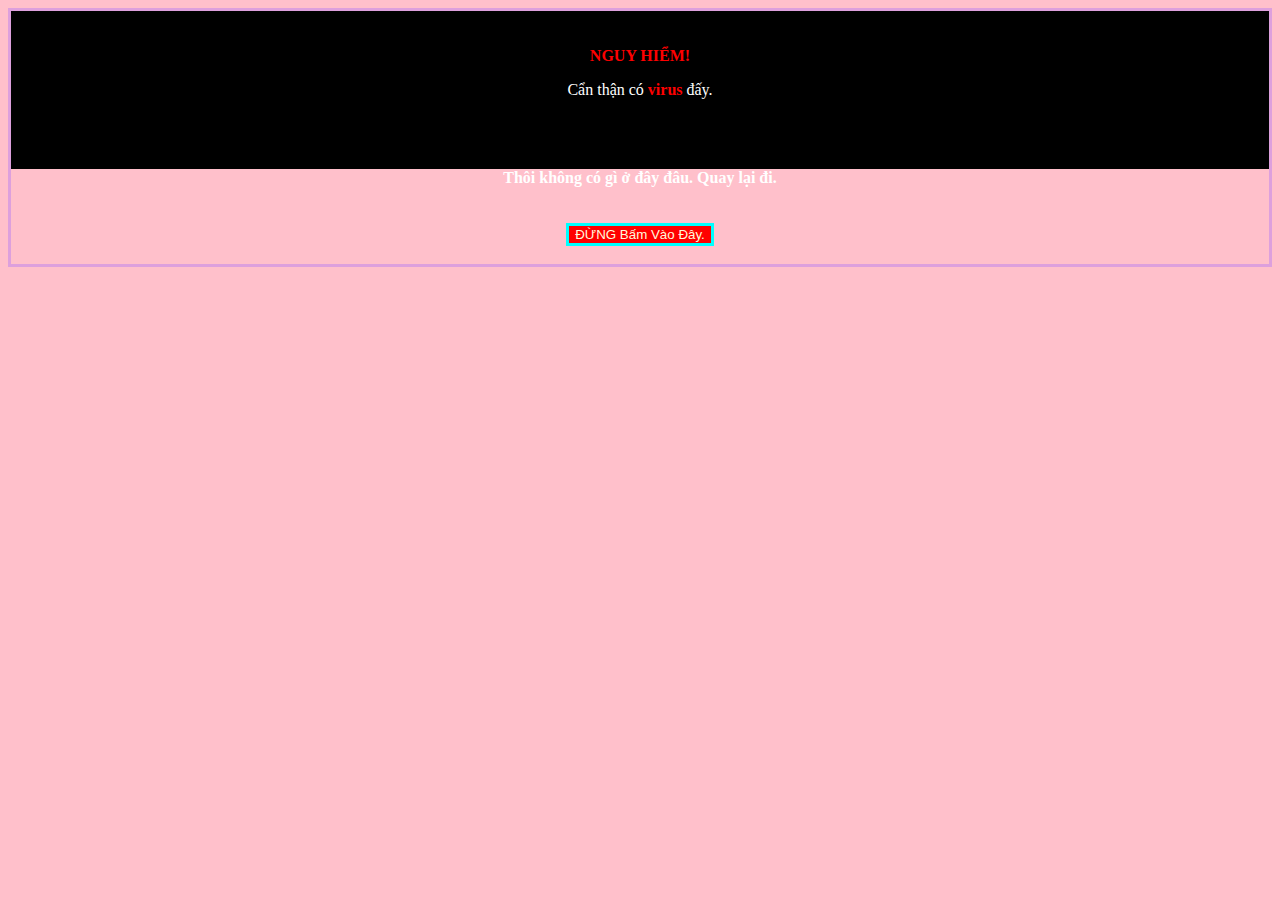
<file: index.html>
<!DOCTYPE html>
<html lang="vi">
<head>
    <style>
        .joke{
            background-color: black;
        }
    </style>
   <link href="/nice.css"rel="stylesheet">
    <meta charset="UTF-8">
    <meta http-equiv="X-UA-Compatible" content="IE=edge">
    <meta name="viewport" content="width=device-width, initial-scale=1.0">
    <title>Ánh ơi! Bấm vào đây đi</title>
</head>
<div class="joke">
  <br><br>
    <strong style="color:red">NGUY HIỂM!</strong>
  <br>
    <p>Cẩn thận có <strong style="color: red;">virus</strong> đấy.</p>
    <br><br><br>
  </div>
    <div>
        <strong>Thôi không có gì ở đây đâu. Quay lại đi.</strong>
        <br><br><br>
         <a href="/fun.html">
         <button style="background-color: red; color: cornsilk;">ĐỪNG Bấm Vào Đây.</button></a>
         <br><br>  
    </div> 
  
</html>
</file>
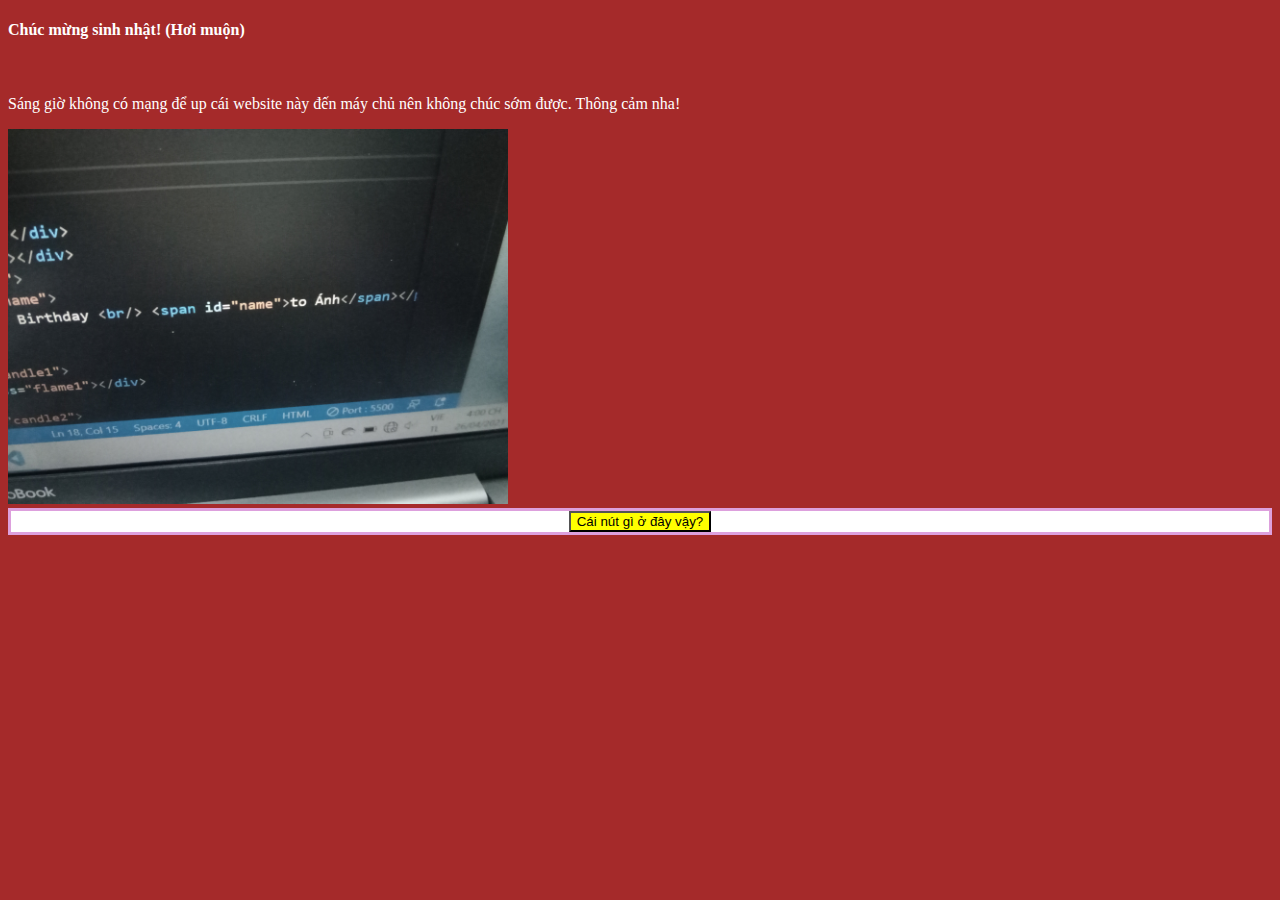
<file: fun.html>
<!DOCTYPE html>
<html lang="vi">
<head>
    <meta charset="UTF-8">
    <meta http-equiv="X-UA-Compatible" content="IE=edge">
    <meta name="viewport" content="width=device-width, initial-scale=1.0">
    <title>Vấn đề.</title>
</head>
<body style="background-color:brown ; color: white;">
    <h4>Chúc mừng sinh nhật! (Hơi muộn)</h4>
    <br>
    <p>Sáng giờ không có mạng để up cái website này đến máy chủ nên không chúc sớm được. Thông cảm nha!</p>
<img src="/birthday.png" width="500 px">
  <div style="background-color:white; text-align: center;
  border: 3px solid plum;; "> 
    <a href="/nothing.html"><button style="background-color:yellow;">Cái nút gì ở đây vậy?</button></a>

  </div> 
<br>
</body>
</html>
</file>
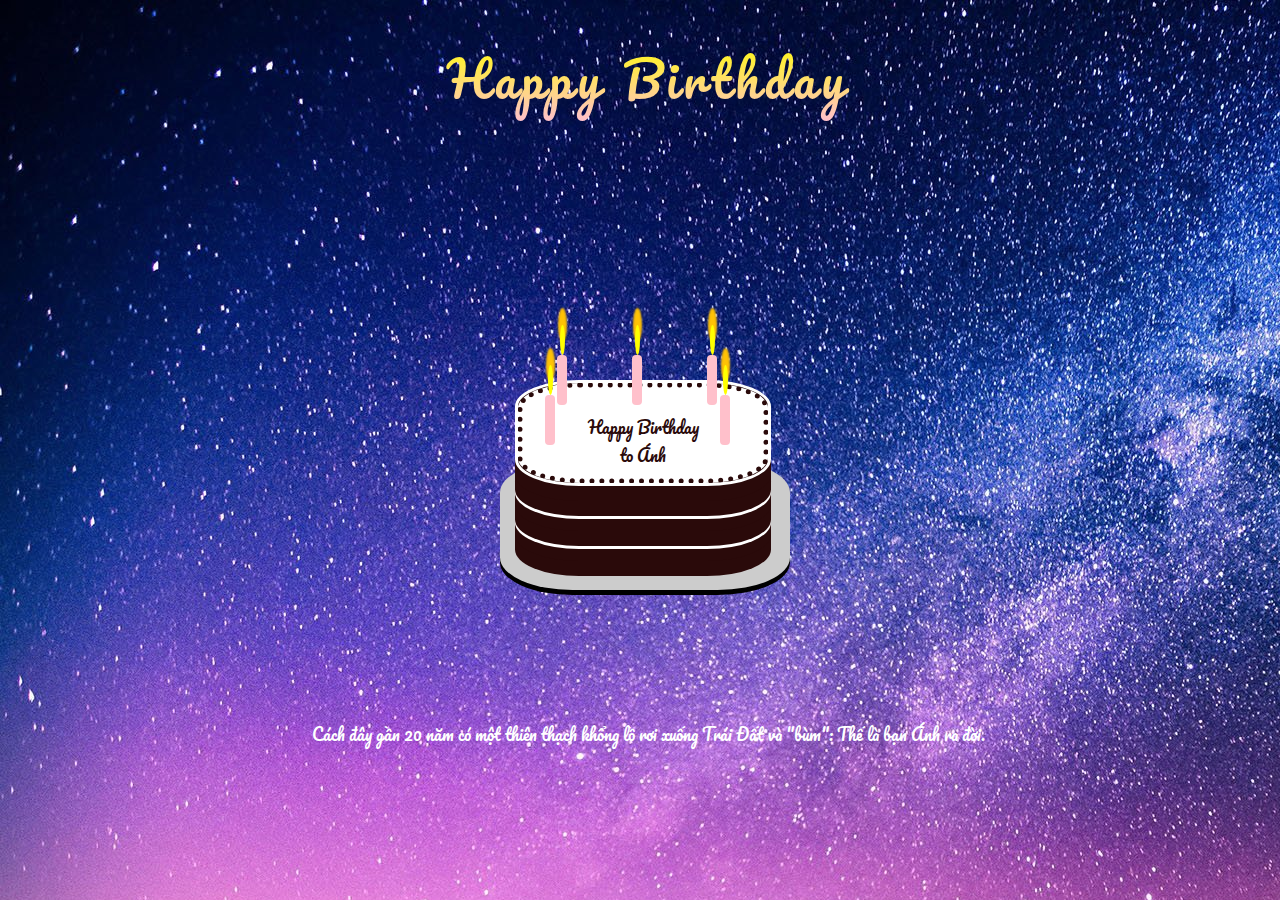
<file: nothing.html>
<!-- Coding Debugging (https://codingdebugging.com) -->
<!DOCTYPE html>
<html>
    <head>
        <title>Chúc mừng sinh nhật!</title>
        <meta charset="UTF-8">
        <meta name="viewport" content="width=device-width, initial-scale=1.0">
        <!-- Google Fonts -->
        <link href="https://fonts.googleapis.com/css?family=Pacifico&display=swap" rel="stylesheet">
        <!-- My Stylesheet -->
        <link rel="stylesheet" href="style.css">
    </head>
    
    <body>
      
        <div class="wish">
            Happy Birthday
        </div>
        <div class="cake">
            <div class="plate"></div>
            <div class="layer"></div>
            <div class="icing">
                <div class="name">
                    <p>Happy Birthday <br/> <span id="name">to Ánh</span></p>
                </div>
            </div>
            <div class="candle1">
                <div class="flame1"></div>
            </div>
            <div class="candle2">
                <div class="flame2"></div>
            </div>
            <div class="candle3">
                <div class="flame3"></div>
            </div>
            <div class="candle4">
                <div class="flame4"></div>
            </div>
            <div class="candle5">
                <div class="flame5"></div>
            </div>
        </div>
        <div class ="text">Cách đây gần 20 năm có một thiên thạch khổng lồ rơi xuống Trái Đất và "bùm": Thế là bạn Ánh ra đời.
        </div>
        
        <audio id="HBD" loop>
            <source src="https://dl.dropbox.com/s/57hjcyz47o4us25/audio.mp3">
        </audio>
        <!-- JavaScript Page -->
        <script src="function.js" type="text/javascript"></script>
    </body>
</html>
</file>
<file: nice.css>
body{background-color: pink;
    color:white;
text-align: center;
border: 3px solid plum;
}

button{
    border: 3px solid aqua;}
</file>
<file: style.css>
body {
    background-image: url("/night.png")
}

.wish {
    margin: 0;
    padding: 0;
    position: absolute;
    top: 4%;
    width: 100%;
    text-align: center;
    font-size: 3em;
    color: red;
    letter-spacing: 0.1em;
    font-family: 'Pacifico', cursive;
    background: -webkit-linear-gradient(#ffff00, pink);
    -webkit-background-clip: text;
    -webkit-text-fill-color: transparent;
    -webkit-animation: hue 3s infinite ease-in-out;
}

@-webkit-keyframes hue {
    0% {
        -webkit-filter: hue-rotate(0deg);
        transform: scale(1) rotate(0deg);
    }

    50% {
        -webkit-filter: hue-rotate(360deg);
        transform: scale(1.2) rotate(5deg);
    }
}

.cake {
    position: absolute;
    width: 250px;
    height: 200px;
    top: 50%;
    left: 50%;
    margin-top: -70px;
    margin-left: -125px;
}

.plate {
    position: absolute;
    width: 290px;
    height: 130px;
    bottom: -10px;
    left: -15px;
    background-color: #ccc;
    border-radius: 25%;
    box-shadow: 0 5px 0 0 #000;
}

.cake>* {
    position: absolute;
}

.layer {
    position: absolute;
    display: block;
    width: 250px;
    height: 100px;
    border-radius: 25%;
    background-color: #2a0a0a;
    border: 3px solid #fff;
    box-shadow:
        0 15px 0 0 #2a0a0a,
        0 30px 0 0 #2a0a0a,
        0 33px 0 0 #fff,
        0 45px 0 0 #2a0a0a,
        0 60px 0 0 #2a0a0a,
        0 63px 0 0 #fff,
        0 75px 0 0 #2a0a0a,
        0 90px 0 0 #2a0a0a;
}

.icing {
    top: 3px;
    left: 3px;
    background-color: #fff;
    border: 5px dotted #2a0a0a;
    width: 240px;
    height: 90px;
    border-radius: 25%;
}

.name {
    margin: 0;
    padding: 0;
    position: absolute;
    top: 10%;
    width: 100%;
    text-align: center;
    font-size: 1em;
    color: #2a0a0a;
    font-family: 'Pacifico', cursive;
}

.candle1 {
    z-index: 10;
    width: 10px;
    height: 50px;
    background-color: pink;
    border-radius: 4px;
    top: -25px;
    left: 50%;
    margin-left: -8px;
}

.flame1 {
    border-bottom-left-radius: 45% 35%;
    border-bottom-right-radius: 45% 35%;
    box-shadow: 0 -15px 2px 2px #ffc205;
    background-color: yellow;
    border-radius: 50%;
    height: 30px;
    width: 5px;
    top: -30px;
    left: 30%;
    position: absolute;
}

.candle2 {
    z-index: 10;
    width: 10px;
    height: 50px;
    background-color:pink;
    border-radius: 4px;
    top: -25px;
    left: 80%;
    margin-left: -8px;
}

.flame2 {
    border-bottom-left-radius: 45% 35%;
    border-bottom-right-radius: 45% 35%;
    box-shadow: 0 -15px 2px 2px #ffc205;
    background-color: yellow;
    border-radius: 50%;
    height: 30px;
    width: 5px;
    top: -30px;
    left: 30%;
    position: absolute;
}

.candle3 {
    z-index: 10;
    width: 10px;
    height: 50px;
    background-color:pink;
    border-radius: 4px;
    top: -25px;
    left: 20%;
    margin-left: -8px;
}

.flame3 {
    border-bottom-left-radius: 45% 35%;
    border-bottom-right-radius: 45% 35%;
    box-shadow: 0 -15px 2px 2px #ffc205;
    background-color: yellow;
    border-radius: 50%;
    height: 30px;
    width: 5px;
    top: -30px;
    left: 30%;
    position: absolute;
}

.candle4 {
    z-index: 10;
    width: 10px;
    height: 50px;
    background-color:pink;
    border-radius: 4px;
    top: 15px;
    left: 15%;
    margin-left: -8px;
}

.flame4 {
    border-bottom-left-radius: 45% 35%;
    border-bottom-right-radius: 45% 35%;
    box-shadow: 0 -15px 2px 2px #ffc205;
    background-color: yellow;
    border-radius: 50%;
    height: 30px;
    width: 5px;
    top: -30px;
    left: 30%;
    position: absolute;
}

.candle5 {
    z-index: 10;
    width: 10px;
    height: 50px;
    background-color: pink;
    border-radius: 4px;
    top: 15px;
    left: 85%;
    margin-left: -8px;
}

.flame5 {
    border-bottom-left-radius: 45% 35%;
    border-bottom-right-radius: 45% 35%;
    box-shadow: 0 -15px 2px 2px #ffc205;
    background-color: yellow;
    border-radius: 50%;
    height: 30px;
    width: 5px;
    top: -30px;
    left: 30%;
    position: absolute;
}

.text {
    margin: 0;
    padding: 0;
    position: absolute;
    top: 80%;
    width: 100%;
    text-align: center;
    font-size: 1em;
    color: white;
    font-family: 'Pacifico', cursive;
}
</file>
